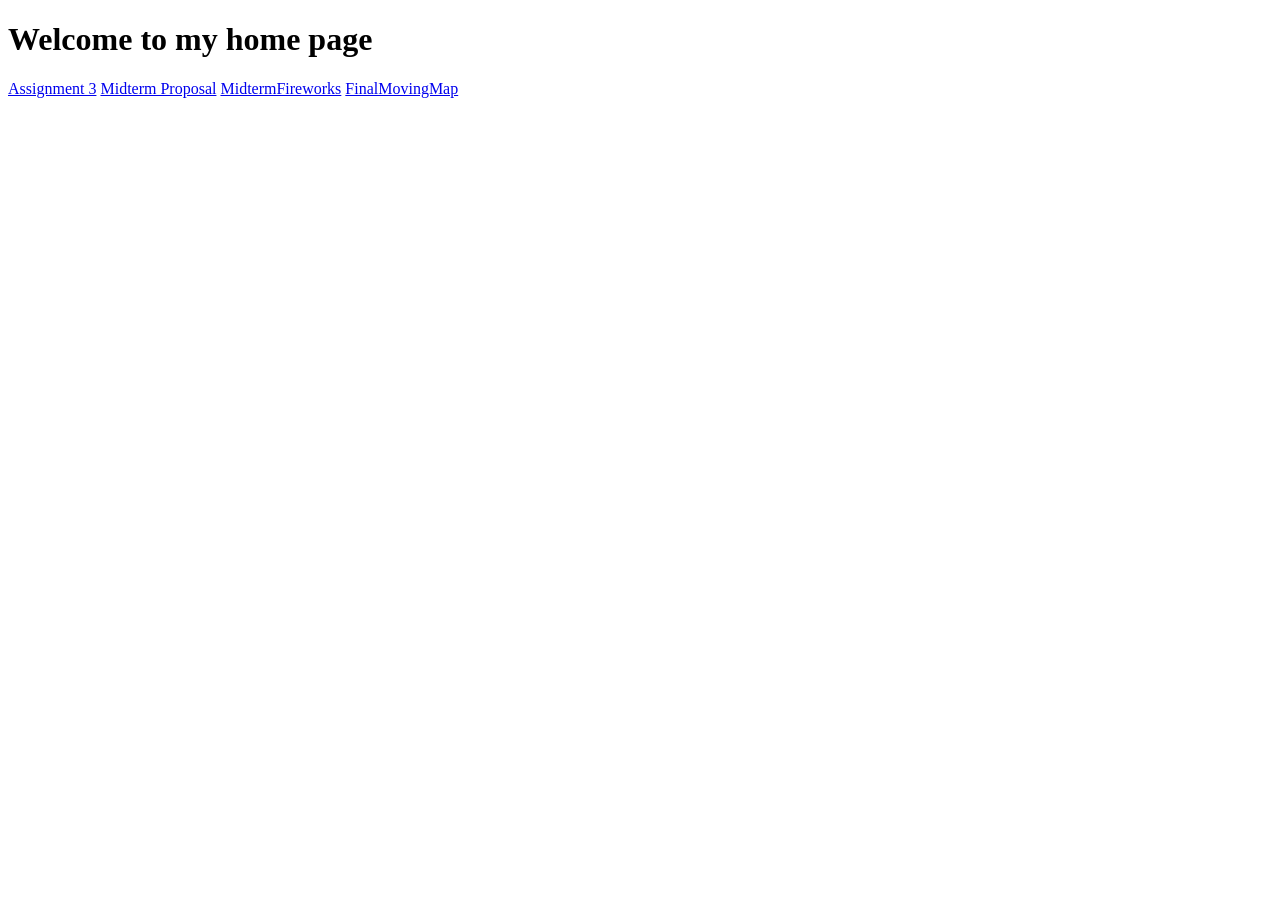
<file: index.html>
<!DOCTYPE html>
<html lang="en">
<head>
    <meta charset="UTF-8">
    <meta name="viewport" content="width=device-width, initial-scale=1.0">
    <title>Document</title>
</head>
<body>
    <h1>Welcome to my home page</h1>
    <a href="Assignment 3 randomness project/index.html">Assignment 3</a>
    <a href="Midterm Proposal/index.html">Midterm Proposal</a>
    <a href="MidtermFireworks/index.html">MidtermFireworks</a>
    <a href="FinalMovingMap/index.html">FinalMovingMap</a>

</body>
</html>
</file>
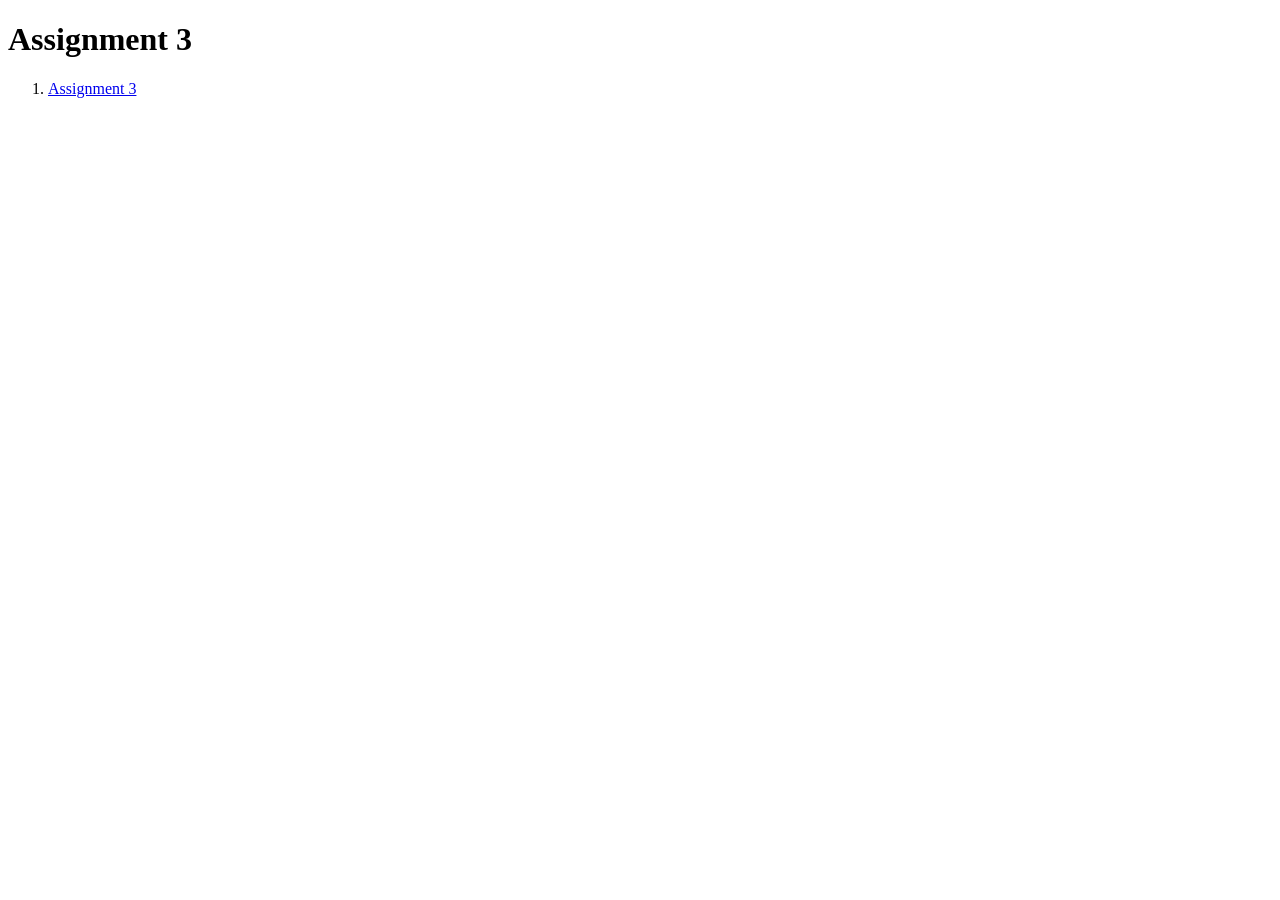
<file: Assignment 3 randomness project/index.html>
<!DOCTYPE html>
<html lang="en">
<head>
    <meta charset="UTF-8">
    <meta name="viewport" content="width=device-width, initial-scale=1.0">
    <title>Document</title>
</head>
<body>
    <h1>Assignment 3</h1>
    <nav>
        <ol>
            <li>
                 <a href="Random_walker_2025_09_17_12_33_14/index.html">Assignment 3</a>
            </li>
        </ol>
    </nav>
</body>
</html>
</file>
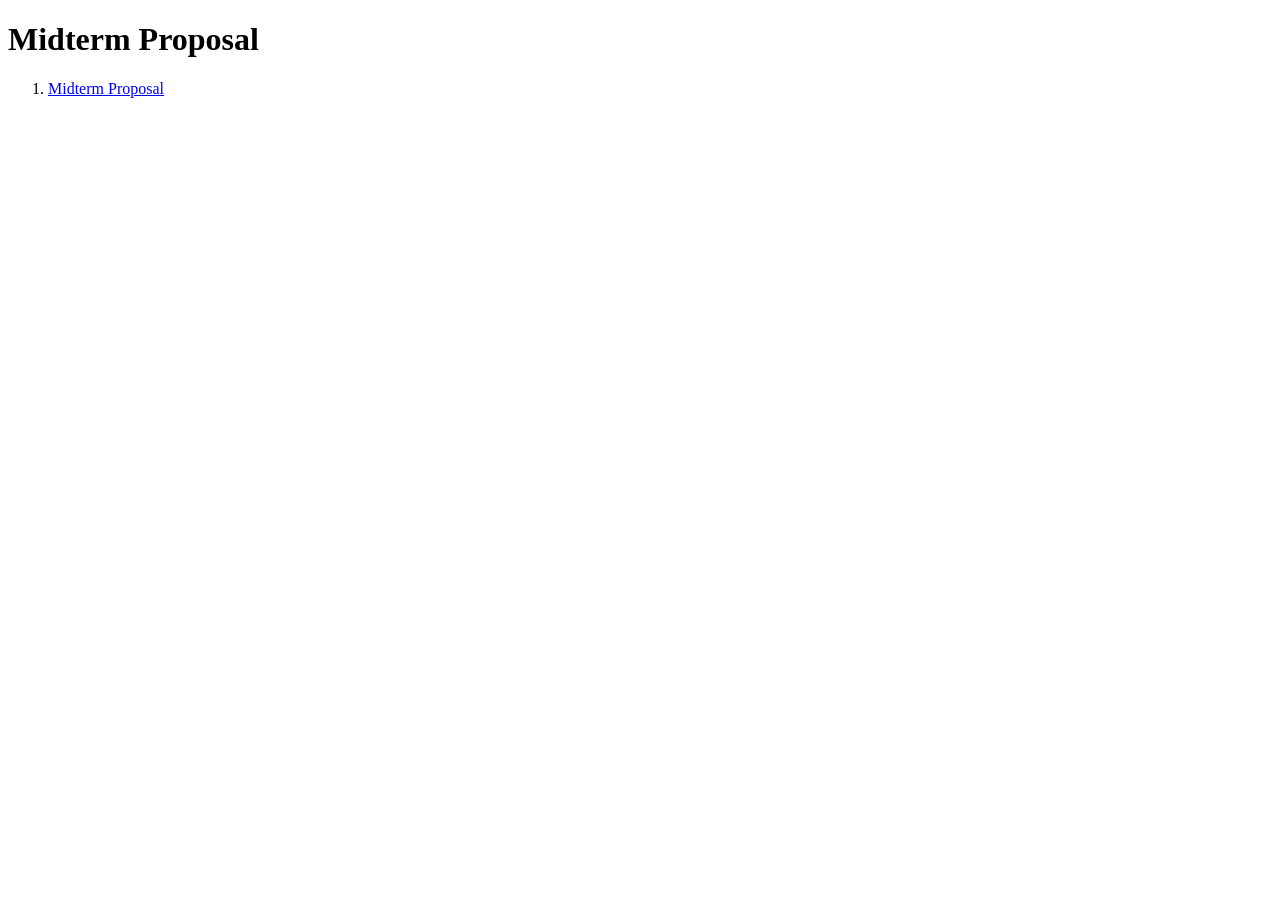
<file: Midterm Proposal/index.html>
<!DOCTYPE html>
<html lang="en">
<head>
    <meta charset="UTF-8">
    <meta name="viewport" content="width=device-width, initial-scale=1.0">
    <title>Document</title>
</head>
<body>
    <h1>Midterm Proposal</h1>
    <nav>
        <ol>
            <li>
                <a href="Untitled document (12).pdf">Midterm Proposal</a>
            </li>
        </ol>
    </nav>
</body>
</html>
</file>
